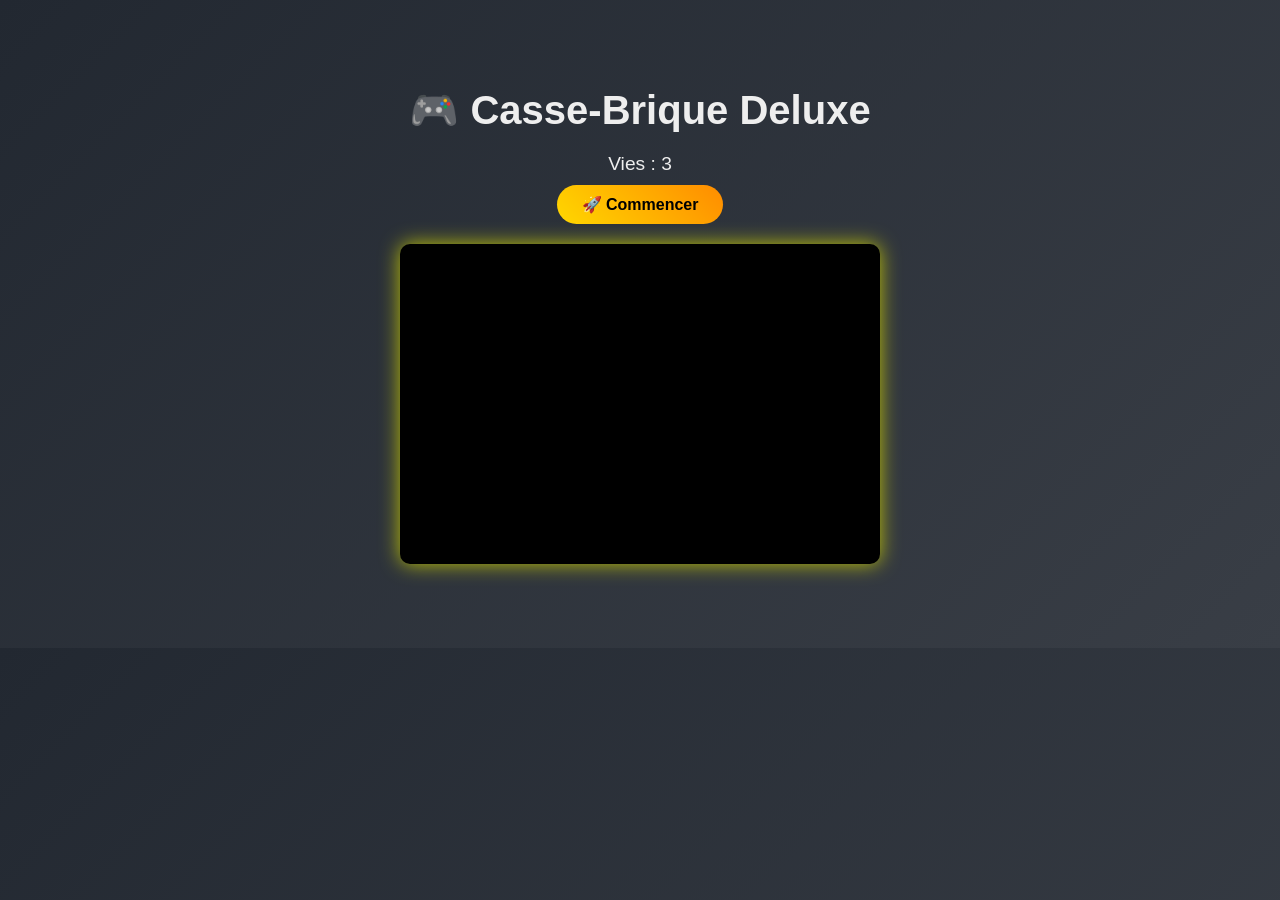
<file: index.html>
<!DOCTYPE html>
<html lang="fr">
  <head>
    <meta charset="UTF-8" />
    <title>🎮 Casse-Brique Deluxe</title>
    <link rel="stylesheet" href="jeucassBq.css" />
  </head>
  <body>
    <div class="container">
      <h1>🎮 Casse-Brique Deluxe</h1>
      <p id="vies">Vies : 3</p>
      <button id="demarrer">🚀 Commencer</button>
      <canvas id="canevas" width="480" height="320"></canvas>
      <p id="message"></p>
    </div>

    <script src="jeuCasseBqJS.js"></script>
  </body>
</html>
</file>
<file: jeucassBq.css>
body {
  background: linear-gradient(135deg, #222831, #393e46);
  font-family: "Segoe UI", sans-serif;
  color: #eeeeee;
  text-align: center;
  margin: 0;
  padding: 0;
}

.container {
  max-width: 600px;
  margin: 40px auto;
  padding: 20px;
}

/***** Titre *****/
h1 {
  font-size: 2.5em;
  margin-bottom: 10px;
}

/****** Canvas fond *****/
#canevas {
  display: block;
  margin: 20px auto;
  background-color: #000;
  border-radius: 10px;
  box-shadow: 0 0 20px #bdc107;
}

/***** Vies ****/
#vies {
  font-size: 1.2em;
  margin-bottom: 10px;
}

/**** Message de fin ****/
#message {
  font-size: 1.5em;
  font-weight: bold;
  color: #ff6b6b;
  margin-top: 15px;
}

/**** Bouton démarrer ***/
#demarrer {
  background: linear-gradient(45deg, #ffd700, #ff8c00);
  color: #000;
  border: none;
  border-radius: 25px;
  padding: 10px 25px;
  font-size: 1em;
  font-weight: bold;
  cursor: pointer;
  transition: transform 0.2s ease;
}

#demarrer:hover {
  transform: scale(1.1);
}
</file>
